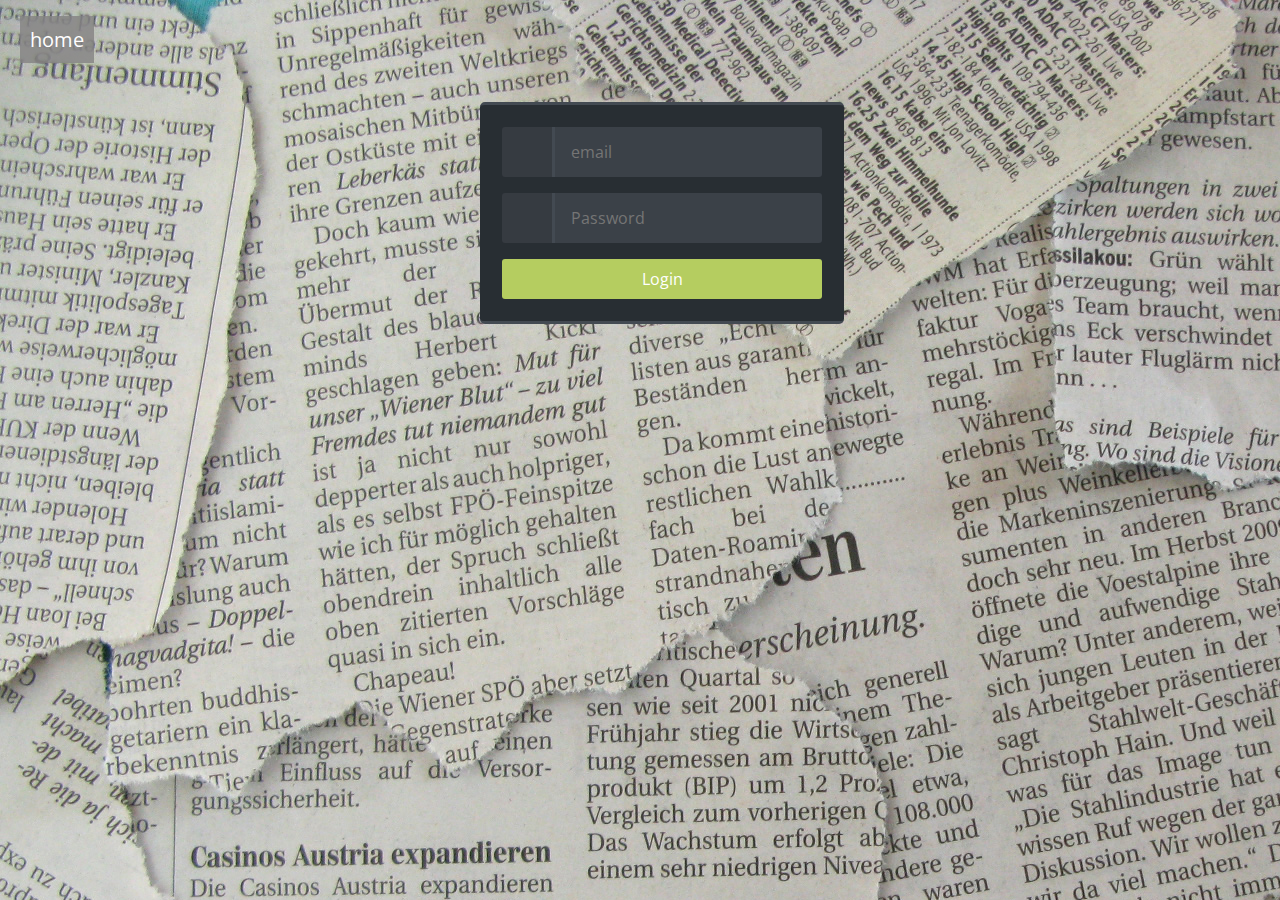
<file: index.html>
<!DOCTYPE html>
<html lang="en">

<head>
    <title>login admin </title>
    <link rel="shortcut icon" type="image/png" href="../image/logo.png" sizes="16x16">
    <meta charset="UTF-8">
    <meta name="viewport" content="width=device-width, initial-scale=1.0">
    <meta http-equiv="X-UA-Compatible" content="ie=edge">
    <link rel="stylesheet" href="https://fonts.googleapis.com/css?family=Open+Sans:400,700">
    <link rel="stylesheet" type="text/css" href="./style/login.css">
</head>

<body>
    <!-- form to admin login -->
    <div class="home-div">
        <a href="./html/home.html">home</a>
    </div>
    <div id="login">
        <form name='form-login' onsubmit="event.preventDefault(); logIn();" method="post">
            <span class="fontawesome-user"></span>
            <input type="text" id="user" placeholder="email" required>

            <span class="fontawesome-lock"></span>
            <input type="password" id="password" placeholder="Password" required>

            <input type="submit" value="Login">

        </form>
    </div>
    <script src="./javascript/login.js"></script>
</body>

</html>
</file>
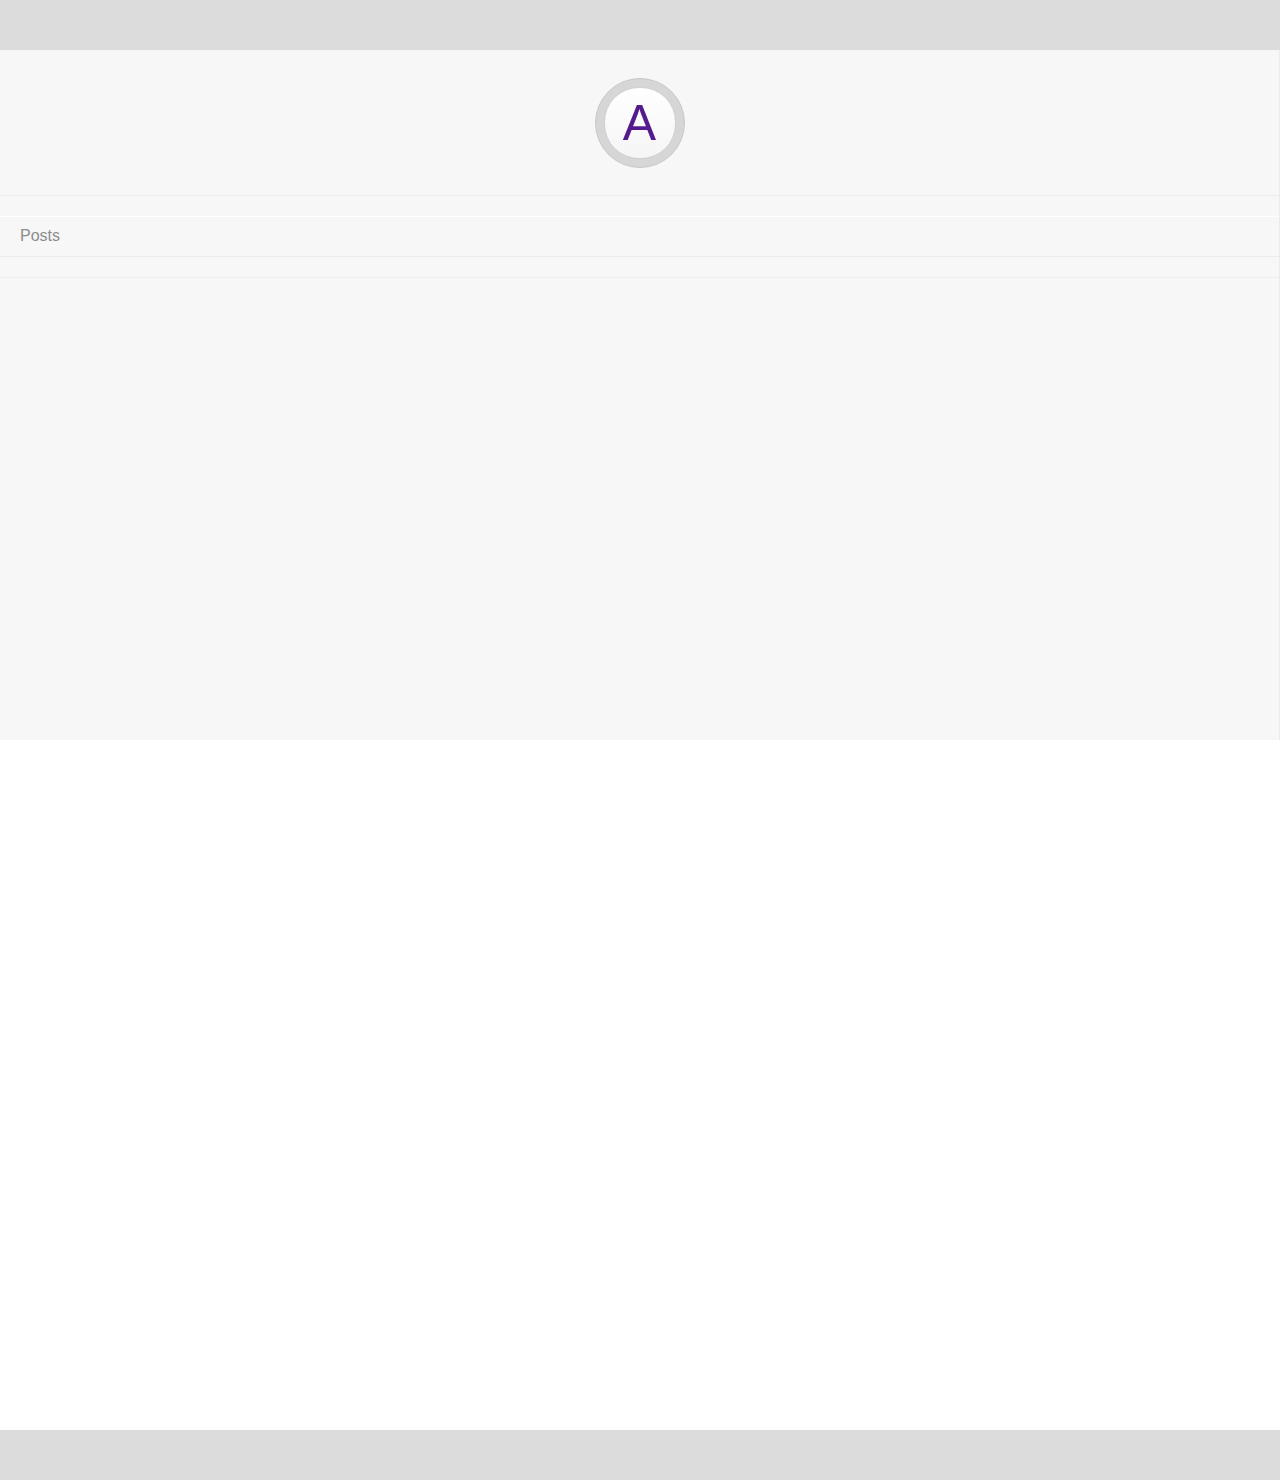
<file: html/admin.html>
<!DOCTYPE html>
<html>

<head>
    <link rel="shortcut icon" type="image/png" href="../image/logo.png" sizes="16x16">
    <meta charset='utf-8'>
    <meta http-equiv='X-UA-Compatible' content='IE=edge'>
    <title>admin</title>
    <meta name='viewport' content='width=device-width, initial-scale=1'>
    <link rel="stylesheet" href="https://stackpath.bootstrapcdn.com/bootstrap/4.1.3/css/bootstrap.min.css"
    integrity="sha384-MCw98/SFnGE8fJT3GXwEOngsV7Zt27NXFoaoApmYm81iuXoPkFOJwJ8ERdknLPMO" crossorigin="anonymous">

    <link rel='stylesheet' type='text/css' media='screen' href='../style/admin.css'>
</head>

<body>
    <div class="admin-panel clearfix row">
        <div class="slidebar col-lg-3 col-md-12">
            <div class="logo">
                <a href=""></a>
            </div>
            <ul>
                <li><a href="#posts">posts</a></li>
            </ul>
        </div>
        <div class="main col-lg-9 col-md-12">
            <div class="mainContent clearfix">
                <div id="posts">
                    <div class="container">
                        <p>
                            <label for="new-post">Add post</label><input id="new-post" type="text"><button>Add</button>
                        </p>

                        <h3>All Posts</h3>
                        <ul id="allposts">
                            <li><label>An article is a word that is used with a noun to specify grammatical definiteness of the noun, and in some languages extending to volume or numerical scope. The articles in English grammar are the and a/an, and in certain contexts some</label><input type="text"><button class="edit">Edit</button><button
                                    class="delete">Delete</button></li>

                        </ul>
                    </div>
                </div>
            </div>
        </div>
    </div>
    <script src="../javascript/admin.js"></script>
</body>

</html>
</file>
<file: style/admin.css>
body {
    background-color: rgb(220, 220, 220);
    padding: 0;
    margin: 0;
    font-size: 16px;
    font-family: sans-serif;
}

.clearfix:after {
    content: "";
    display: block;
    height: 0;
    width: 0;
    clear: both;
}

.admin-panel {
    /* width: 990px; */
    margin: 50px auto;
}

/*slidebar*/
.slidebar {
    min-height: 690px;
    border-right: 1px solid rgb(235, 235, 235);
    background-color: rgb(247, 247, 247);
}

@media (max-width: 991px) {
    .slidebar {
        min-height: auto;
    }

}

.slidebar .logo {
    height: 145px;
    border-bottom: 1px solid rgb(235, 235, 235);
}

.slidebar ul {
    padding: 0;
    margin: 0;
}

.slidebar li {
    list-style-type: none;
    margin: 0;
    position: relative;
}

.slidebar li:before {
    content: "";
    font-family: 'icomoon';
    speak: none;
    font-weight: normal;
    font-variant: normal;
    text-transform: none;
    position: absolute;
    display: block;
    line-height: 40px;
    color: rgb(102, 102, 102);
    right: 20px;
    -webkit-font-smoothing: antialiased;
}

.slidebar ul a {
    color: rgb(140, 140, 140);
    text-decoration: none;
    font: 16px/40px helvetica, verdana, sans-serif;
    box-sizing: border-box;
    border-bottom: 1px solid rgb(235, 235, 235);
    display: block;
    box-shadow: inset 0 1px 0 rgb(255, 255, 255);
    text-indent: 20px;
    text-transform: capitalize;
    width: 100%;

}

.slidebar li:hover a {
    background-color: rgb(255, 255, 255);
    box-shadow: 1px 0 0 rgb(255, 255, 255), inset 5px 0 0 -1px #6e4b9c;
}

/*main*/
.main {
    min-height: 690px;
    background-color: rgb(255, 255, 255);
    position: relative;
}

.mainContent h4 {
    line-height: 1;
    font-size: 18px;
    margin: 1.3em 0 1em;
    margin-left: 17px;
}

.mainContent>div {
    position: absolute;
    opacity: 0;
    -webkit-transition: opacity 200ms linear;
    -moz-transition: opacity 200ms linear;
    -ms-transition: opacity 200ms linear;
    transition: opacity 200ms linear;
}

.mainContent>div:target {
    opacity: 1;
    width: 96%;

}

.mainContent h2 {
    margin: 1em 30px;
    color: #6e4b9c;
    font-size: 20px;
}

.mainContent h2:before {
    font-family: 'icomoon';
    content: attr(data-icon);
    font-weight: normal;
    font-variant: normal;
    text-transform: none;
    line-height: 1;
    margin-right: 10px;
    -webkit-font-smoothing: antialiased;
}


#dashboard>div {
    border: 1px solid rgb(235, 235, 235);
    margin-left: 30px;
    float: left;
    border-radius: 5px;
    min-width: 345px;
    height: 262px;
    display: inline-block;
}

/*logo*/
.logo a {
    width: 88px;
    height: 88px;
    display: inline-block;
    position: relative;
    left: 50%;
    top: 50%;
    margin: -45px 0 0 -45px;
    border: 1px solid rgb(200, 200, 200);
    border-radius: 50%;
    background-color: rgb(214, 214, 214);
}

.logo a:before {
    content: "A";
    width: 70px;
    height: 70px;
    font: 50px/70px helvetica, verdana, sans-serif;
    text-align: center;
    position: absolute;
    top: 8px;
    left: 8px;
    border-radius: 35px;
    border: 1px solid rgb(210, 210, 210);
    display: inline-block;
    background: -webkit-linear-gradient(top, rgb(255, 255, 255), rgb(245, 245, 245));
    background: -moz-linear-gradient(top, rgb(255, 255, 255), rgb(245, 245, 245));
    background: -ms-linear-gradient(top, rgb(255, 255, 255), rgb(245, 245, 245));
    background: linear-gradient(top, rgb(255, 255, 255), rgb(245, 245, 245));
}


/* posts */
.container {
    display: block;
    width: 100%;
    margin: 0px auto 0;
}

ul {
    margin: 0;
    padding: 0;
}

li * {
    float: left;
}

li,
h3 {
    clear: both;
    list-style: none;
}

input,
button {
    outline: none;
}

button {
    background: #3f256d;
    margin: 3px 0px 2px 7px;
    padding: 7px;
    border: 0px;
    color: #fff;
    font-size: 17px;
    font-family: Lato, sans-serif;
    cursor: pointer;
}

button:hover {
    color: rgb(233, 227, 227);
}

/* Heading */
h3,
label[for='new-post'] {
    color: #333;
    font-weight: 700;
    font-size: 15px;
    text-decoration: underline;
    padding: 30px 0 10px;
    margin: 0;
    text-transform: uppercase;
}

input[type="text"] {
    margin: 0;
    font-size: 18px;
    line-height: 18px;
    height: 18px;
    padding: 10px;
    border: 1px solid #ddd;
    background: #fff;
    border-radius: 6px;
    font-family: Lato, sans-serif;
    color: #888;
}

input[type="text"]:focus {
    color: #333;
}

/* New post */
label[for='new-post'] {
    display: block;
    margin: 0 0 20px;
}

input#new-post {
    float: left;
    width: 80%;

    height: 43px;
}

p>button:hover {
    color: rgb(233, 227, 227);
    ;
}

/* post list */
li {
    overflow: hidden;
    padding: 20px 0;
    border-bottom: 1px solid #eee;
}

li>input[type="checkbox"] {
    margin: 0 10px;
    position: relative;
    top: 15px;
}

li>label {
    font-size: 18px;
    line-height: 40px;
    width: 79%;
    padding: 0 0 0 11px;
}

li>input[type="text"] {
    width: 80%;
}

li>.delete:hover {
    color: #CF2323;
}

/* Edit post */
ul li input[type=text] {
    display: none;
    height: auto;

}

ul li.editMode input[type=text] {
    display: block;
}

ul li.editMode label {
    display: none;
}
</file>
<file: style/login.css>
@charset "utf-8";
@import url(http://weloveiconfonts.com/api/?family=fontawesome);

/* log in desgin file style */
a {
  font-size: 20px;
  background-color: #848383cf;
  padding: 10px;
  margin: 10px;
  color: #fff;
  text-decoration: none;
}

a:hover {
  cursor: pointer;
}

.home-div {
  margin-top: 10px;
  padding-top: 19px;
  margin-left: 10px;
}

[class*="fontawesome-"]:before {
  font-family: 'FontAwesome', sans-serif;
}

body {
  color: #606468;
  font: 87.5%/1.5em 'Open Sans', sans-serif;
  margin: 0;
  background-image: url(../image/background.jpg)
}

input {
  border: none;
  font-family: 'Open Sans', Arial, sans-serif;
  font-size: 16px;
  line-height: 1.5em;
  padding: 0;
  -webkit-appearance: none;
}

p {
  line-height: 1.5em;
}

after {
  clear: both;
}

#login {
  margin: 50px auto;
  width: 320px;
}

#login form {
  margin: auto;
  padding: 22px 22px 22px 22px;
  width: 100%;
  border-radius: 5px;
  background: #282e33;
  border-top: 3px solid #434a52;
  border-bottom: 3px solid #434a52;
}

#login form span {
  background-color: #363b41;
  border-radius: 3px 0px 0px 3px;
  border-right: 3px solid #434a52;
  color: #606468;
  display: block;
  float: left;
  line-height: 50px;
  text-align: center;
  width: 50px;
  height: 50px;
}

#login form input[type="text"] {
  background-color: #3b4148;
  border-radius: 0px 3px 3px 0px;
  color: #a9a9a9;
  margin-bottom: 1em;
  padding: 0 16px;
  width: 235px;
  height: 50px;
}

#login form input[type="password"] {
  background-color: #3b4148;
  border-radius: 0px 3px 3px 0px;
  color: #a9a9a9;
  margin-bottom: 1em;
  padding: 0 16px;
  width: 235px;
  height: 50px;
}

#login form input[type="submit"] {
  background: #b5cd60;
  border: 0;
  width: 100%;
  height: 40px;
  border-radius: 3px;
  color: white;
  cursor: pointer;
  transition: background 0.3s ease-in-out;
}

#login form input[type="submit"]:hover {
  background: #16aa56;
}
</file>
